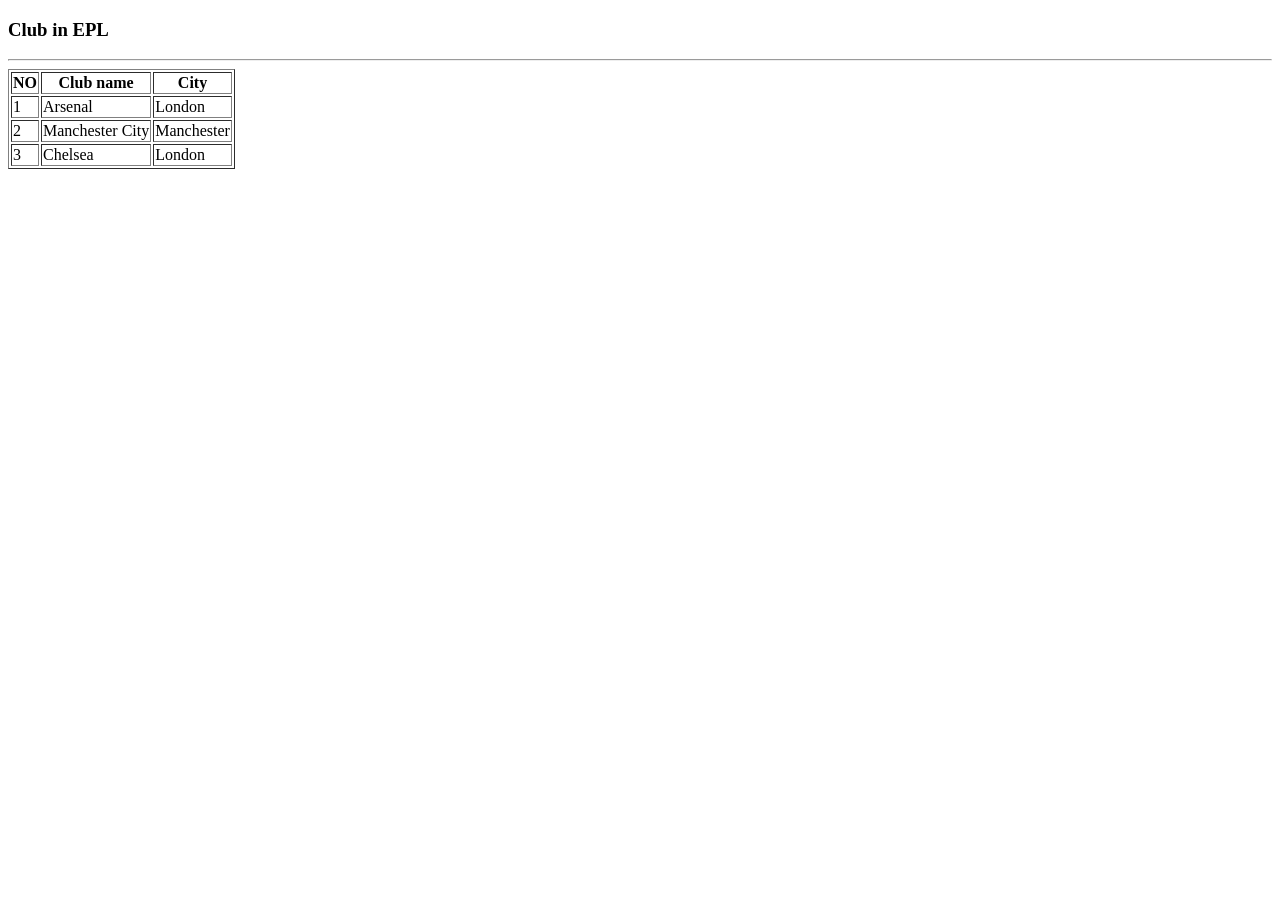
<file: table.html>
<!DOCTYPE html>
<html lang="en">
<head>
  <meta charset="UTF-8">
  <meta name="viewport" content="width=device-width, initial-scale=1.0">
  <title>EPL</title>
</head>
<body>
  <h3>Club in EPL</h3>
  <hr>
  <table border="1">
    <thead>
      <th>NO</th>
      <th>Club name</th>
      <th>City</th>
    </thead>
    <tbody>
      <tr>
        <td>1</td>
        <td>Arsenal</td>
        <td>London</td>
      <tr>
        <td>2</td>
        <td>Manchester City</td>
        <td>Manchester</td>
      </tr>
      <tr>
        <td>3</td>
        <td>Chelsea</td>
        <td>London</td>
      </tr>
    </tbody>
  </table>
</body>
</html>
</file>
